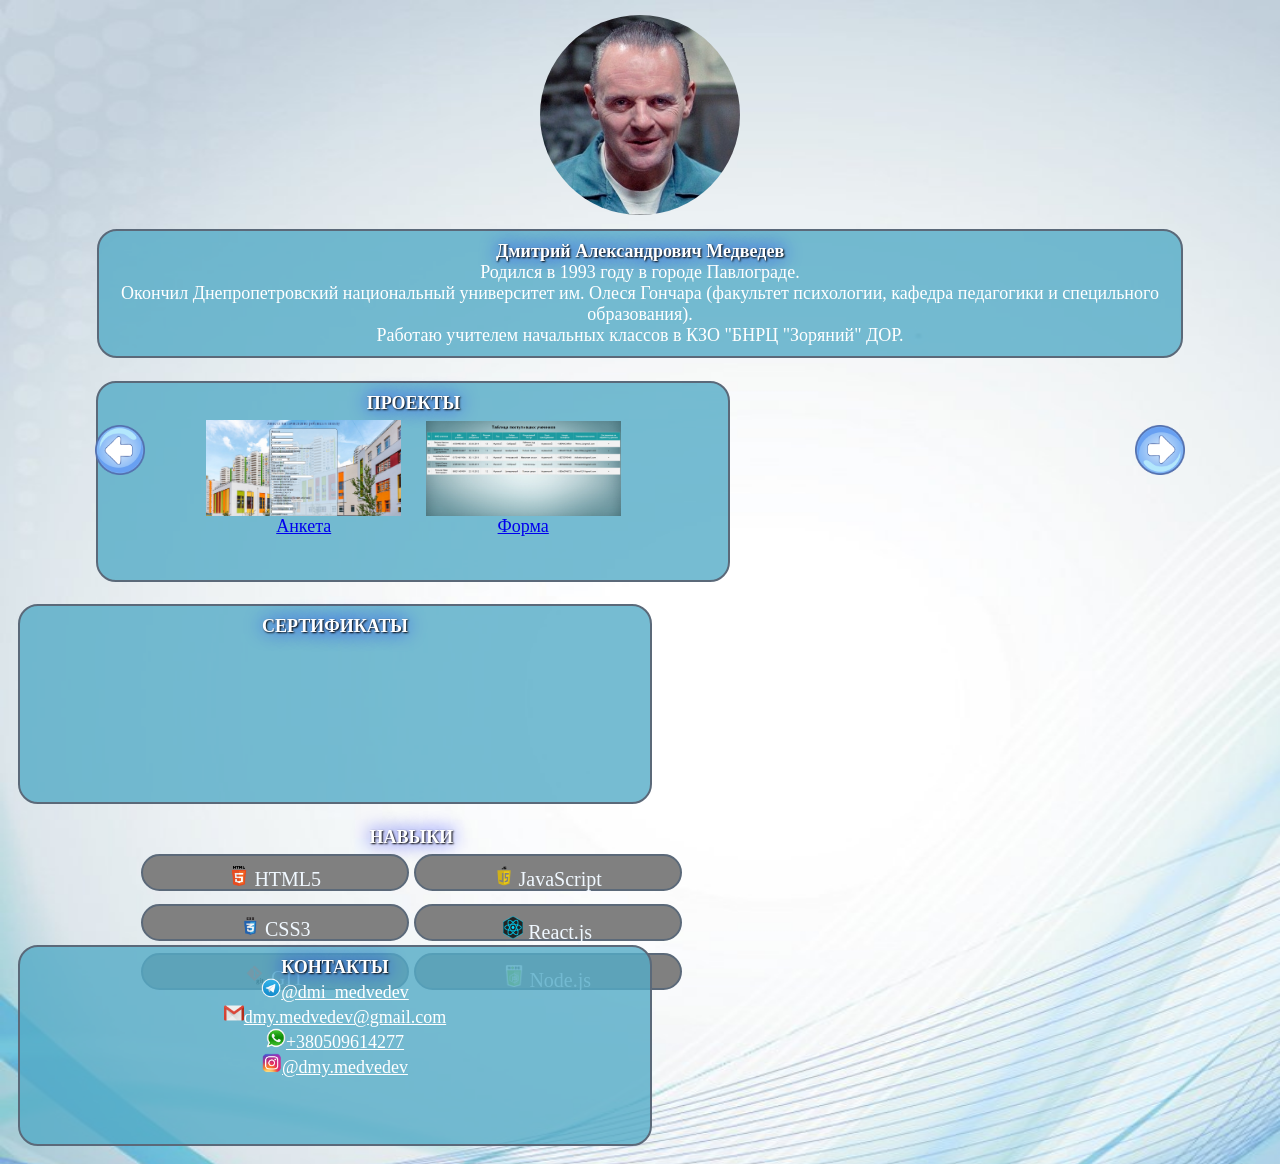
<file: index.html>
<html lang="en">
<head>
  <meta charset="UTF-8">
  <meta http-equiv="X-UA-Compatible" content="IE=edge">
  <meta name="viewport" content="width=device-width, initial-scale=1.0">
  <title>Portfolio</title>
  <link href="style/style.css" rel="stylesheet">
</head>
<body>
    <div class="photo">
      <img src="./images/lecter.jpg" class="photo" alt="photo">
    </div>
    <div class="myself">
      <span class="heading shadowtext">Дмитрий Александрович Медведев</span><br>
      <span>
        Родился в 1993 году в городе Павлограде. <br>
        Окончил Днепропетровский национальный университет им. Олеся Гончара 
        (факультет психологии, кафедра педагогики и специльного образования). <br>
        Работаю учителем начальных классов в КЗО "БНРЦ "Зоряний" ДОР.
      </span>
    </div>
    <div class="pnc">
      <div class="projects">
        <span class="heading shadowtext">ПРОЕКТЫ</span><br>
        <div class="ant"><a href="./projects/anketa.html" target="_blank">
          <img width="195" src="./images/anketa.jpg" alt="form"></a><br>
          <figcaption><a href="./projects/anketa.html" target="_blank">
            Анкета</a></figcaption></div>
         <div class="ant"><a href="./projects/tablitsa.html" target="_blank">
          <img width="195" src="./images/tablitsa.jpg" alt="table"></a><br>
          <figcaption><a href="./projects/tablitsa.html " target="_blank">
            Форма</a></figcaption></div>
      </div>
      <div class="certificates">
        <span class="heading shadowtext">СЕРТИФИКАТЫ</span>
      </div>
    </div>
    <div>
    <div class="skills">
      <div class="shadowtext heading">НАВЫКИ</div>
      <div class="box-left">
        <span class="inline"><img src="./images/logo/html5.png" width="20px" alt=""> HTML5</span>
        <span class="inline"><img src="./images/logo/js.png" width="20px" alt=""> JavaScript</span>
      </div>
      <div class="box-left">
        <span class="inline"><img src="./images/logo/css3.png" width="20px" alt=""> CSS3</span>
        <span class="inline"><img src="./images/logo/rjs.png" width="20px" alt=""> React.js</span>
      </div>
      <div class="box-left">
        <span class="inline"><img src="./images/logo/git.png" width="20px" alt=""> GIT</span>
        <span class="inline"><img src="./images/logo/njs.png" width="20px" alt=""> Node.js</span>
      </div>
      </div>
      <div class="box-right">
        <span class="heading shadowtext">КОНТАКТЫ</span>
        <div>
          <span class="decor"><img src="./images/contacts/tg.png" width="20" alt="">@dmi_medvedev</span><br>
          <span class="decor"><img src="./images/contacts/gmail.png" width="20" alt="">dmy.medvedev@gmail.com</span><br>
          <span class="decor"><img src="./images/contacts/whats.png" width="20" alt="">+380509614277</span><br>
          <span class="decor"><img src="./images/contacts/inst.png" width="20" alt="">@dmy.medvedev</span><br>
        </div>
      </div>
    </div>
    <div class="buttonright">
      <img src="./images/buttonright.png" width="50" alt="right">
    </div>
    <div class="buttonleft">
      <img src="./images/buttonleft.png" width="50" alt="left">
    </div>
</div>
</body>
</html>
</file>
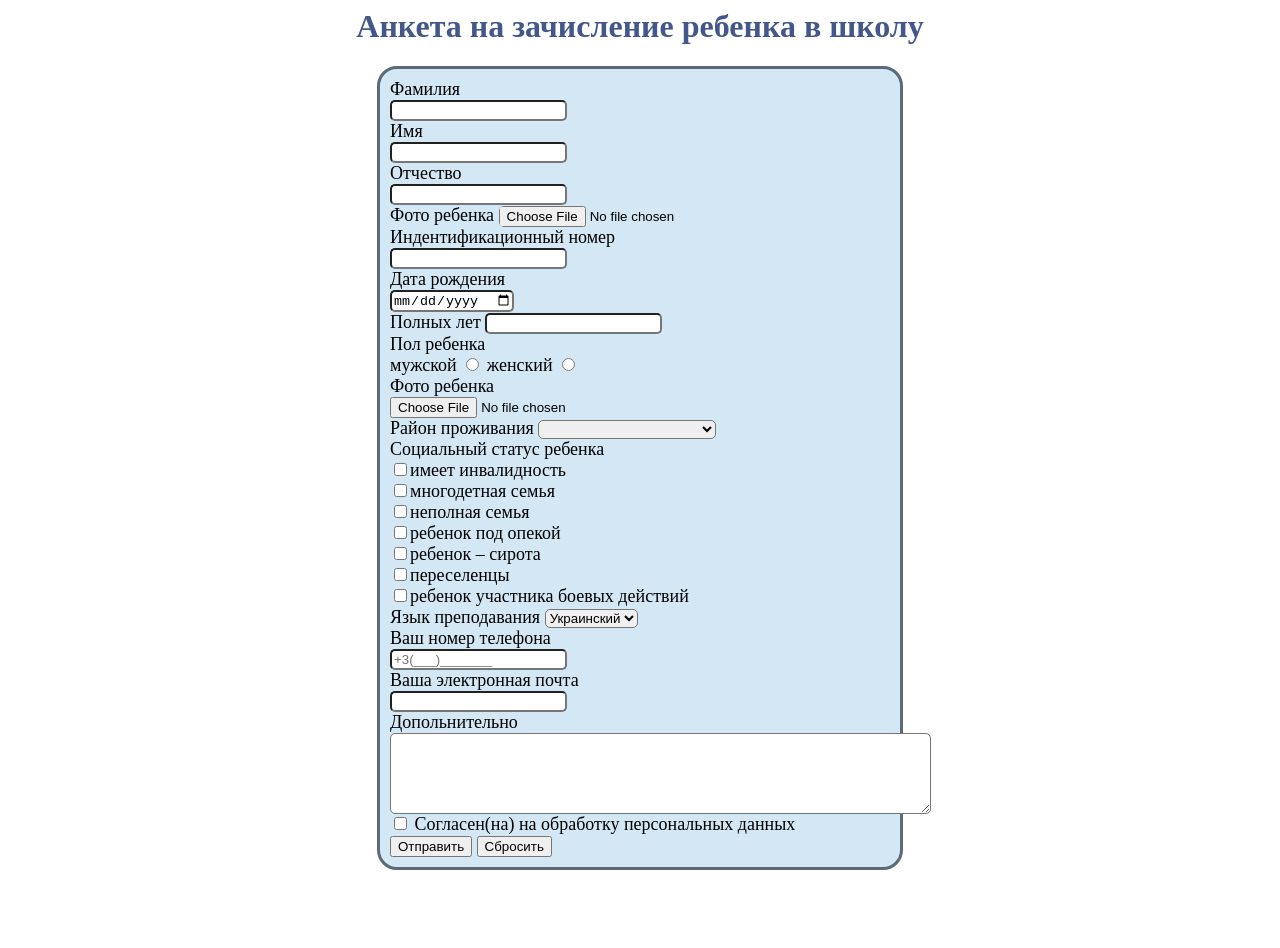
<file: projects/anketa.html>
<html lang="en">
<head>
    <meta charset="UTF-8">
    <meta http-equiv="X-UA-Compatible" content="IE=edge">
    <meta name="viewport" content="width=device-width, initial-scale=1.0">
    <title>Анкета на зачисление в школу</title>
      <style>
        body {
          background: url(https://loveopium.ru/content/2017/08/shkola/21.jpg) no-repeat;
          -webkit-background-size: 100%;
        }
        h1 { 
          text-align: center;
          color: rgb(68, 87, 139);
        }
        p { 
          font-size: large;
          text-align: center;
          color: rgb(255, 255, 255);
        }
        a {
          color: white;
        }
        #user {
          width: 40px;
        }
        .inputForm {   
          -webkit-border-radius: 5px;
        } 
      </style>
      <style type="text/css">
        #centerLayer {
          width: 500px;
          margin: 0 auto;
          border: 3px solid #5b6979;
          border-radius: 20px/20px;
          background: rgba(202, 225, 243, 0.8);
          padding: 10px; 
          text-align: left; 
          font-size: large;
        }
      </style>
</head>
<body>
  <header>
      <h1>Анкета на зачисление ребенка в школу</h1>
  </header>
    <section id="centerLayer">
      <label for="">Фамилия</label><br>
        <input type="text" class="inputForm"><br>
      <label for="">Имя</label><br>
        <input type="text" class="inputForm"><br>
      <label for="">Отчество</label><br>
        <input type="text" class="inputForm"><br>
      <label >Фото ребенка</label>
        <input class="inputForm" type="file" accept=".png, .jpg, .jpeg">
      <label for="">Индентификационный номер</label><br>
        <input type="password" class="inputForm"><br>
      <label for="">Дата рождения<br>
        <input type="date" class="inputForm"><br>
      <label for="">Полных лет</label>
        <input type="number" class="inputForm"><br>
      <label for="">Пол ребенка<br>мужской</label>
        <input name="gender" type="radio" value="male">
      <label>женский</label>
        <input name="gender" type="radio" value="female"><br>
      <label >Фото ребенка</label><br>
        <input name="photo" type="file" accept=".png, .jpg, .jpeg"><br>
      <label for="">Район проживания</label>
        <select class="inputForm">
          <option value="">      </option>
          <option value="">Амур-Нижнеднепровский</option>
          <option value="">Шевченковский</option>
          <option value="">Соборный</option>
          <option value="">Индустриальный</option>
          <option value="">Центральный</option>
          <option value="">Чечеловский</option>
          <option value="">Новокодацкий</option>
          <option value="">Самарский</option>
        </select><br>
      <label>Социальный статус ребенка</label><br>
        <input type="checkbox"><label>имеет инвалидность</label><br>
        <input type="checkbox"><label>многодетная семья</label><br>
        <input type="checkbox"><label>неполная семья</label><br>
        <input type="checkbox"><label>ребенок под опекой</label><br>
        <input type="checkbox"><label>ребенок – сирота</label><br>
        <input type="checkbox"><label>переселенцы</label><br>
        <input type="checkbox"><label>ребенок участника боевых действий</label><br>
      <label>Язык преподавания</label>
        <select class="inputForm">
          <option value="">Украинский</option>
          <option value="">Русский</option>
        </select><br>
      <label for="">Ваш номер телефона</label><br>
        <input class="inputForm" type="tel" id="" name="" placeholder="+3(___)_______" 
        pattern="[0-9]{3}-[0-9]{2}-[0-9]{3}" required><br>
      <label for="email">Ваша электронная почта</label><br>
        <input class="inputForm" type="email" id="email" name="email"><br>
      <label for="">Допольнительно</label><br>
        <textarea class="inputForm" name="" rows="5" cols="65">
        </textarea><br>
        <input type="checkbox">
      <label for="age">Согласен(на) на обработку персональных данных</label><br>
        <button type="button" onclick="alert('Спасибо!')">Отправить</button>
        <input type="reset" value="Сбросить">
    </section>
  <footer>
    <p>
      <a href="mailto:topschool@gmail.com"> Наша почта </a><br>
      <a href="telto:+380501234567"> Наш телефон </a>
    </p>
  </footer>
</body>
</html>
</file>
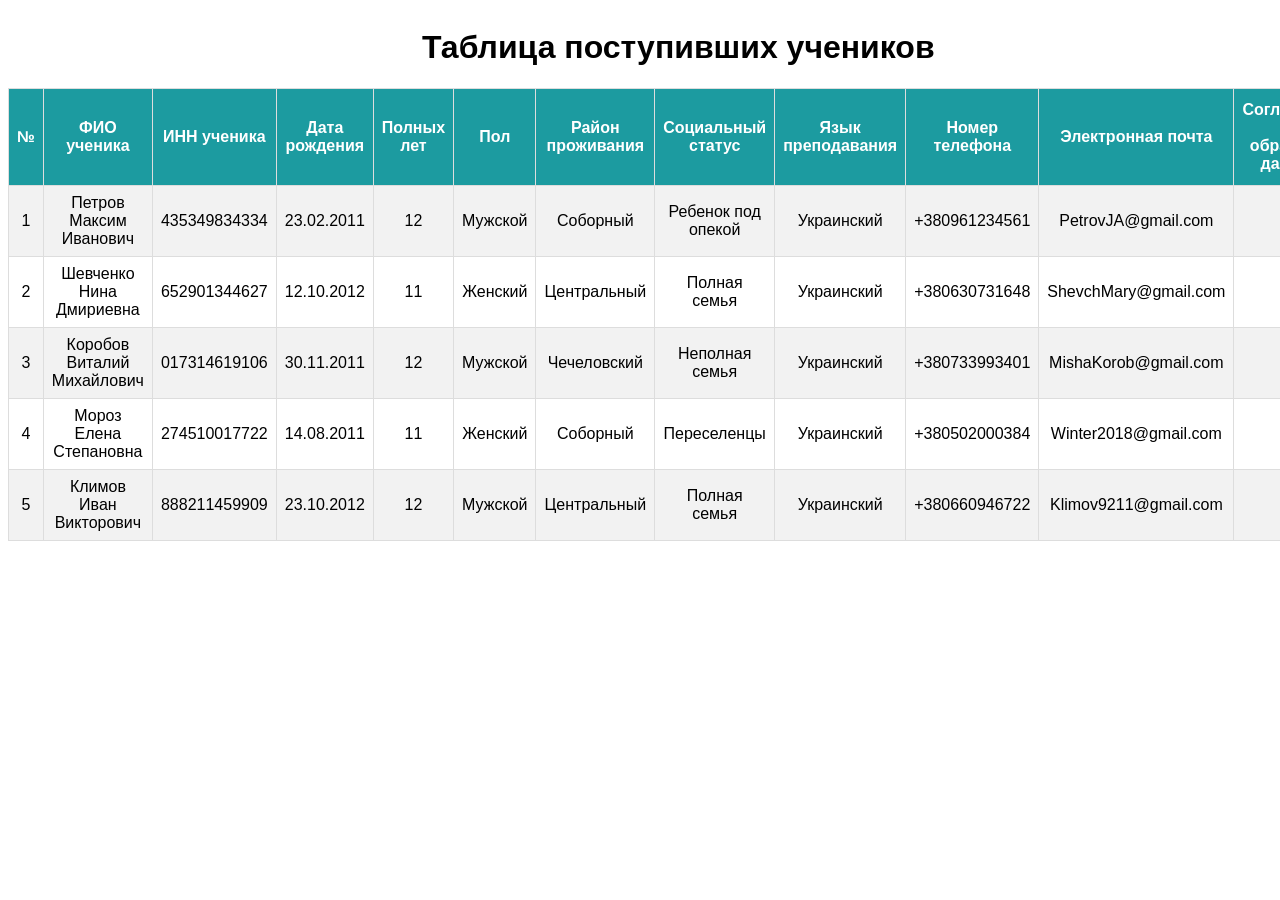
<file: projects/tablitsa.html>
<html lang="en">
<head>
    <meta charset="UTF-8">
    <meta http-equiv="X-UA-Compatible" content="IE=edge">
    <meta name="viewport" content="width=device-width, initial-scale=1.0">
    <title>Таблица</title>
    <style>
        body {
          background: url(https://krot.info/uploads/posts/2020-10/1603481590_27-p-neitralnii-fon-38.jpg) no-repeat;
          -webkit-background-size: 100%;
        } 
        #pupils {
            font-family: "Trebuchet MS", Arial, Helvetica, sans-serif;
            border-collapse: collapse;
            width: 100%;
        }
        #pupils td, #pupils th {
            border: 1px solid #ddd;
            padding: 8px;
        }
        #pupils tr:nth-child(even){background-color: #f2f2f2;}

        #pupils tr:hover {background-color: #ddd;}

        #pupils th {
            padding-top: 12px;
            padding-bottom: 12px;
            text-align: center;
            background-color: #1c9ba0;
            color: white;
        }
      </style>
</head>
<body>
    <table id="pupils" align="center" border="1">
        <caption><h1>Таблица поступивших учеников</h1></caption>
        <tr>
            <th>№</th>
            <th>ФИО ученика</th>
            <th>ИНН ученика</th>
            <th>Дата рождения</th>
            <th>Полных лет</th>
            <th>Пол</th>
            <th>Район проживания</th>
            <th>Социальный статус</th>
            <th>Язык преподавания</th>
            <th>Номер телефона</th>
            <th>Электронная почта</th>
            <th>Соглашение на обработку данных</th>
        </tr>
        <tr align="center"><td>1</td><td>Петров Максим Иванович</td><td>435349834334</td>
            <td>23.02.2011</td><td>12</td><td>Мужской</td><td>Соборный</td><td>Ребенок под опекой</td>
            <td>Украинский</td><td>+380961234561</td><td>PetrovJA@gmail.com</td><td>+</td>
        </tr>
        <tr align="center"><td>2</td><td>Шевченко Нина Дмириевна</td><td>652901344627</td
            ><td>12.10.2012</td><td>11</td><td>Женский</td><td>Центральный</td><td>Полная семья</td>
            <td>Украинский</td><td>+380630731648</td><td>ShevchMary@gmail.com</td><td>+</td>
        </tr>
        <tr align="center"><td>3</td><td>Коробов Виталий Михайлович</td><td>017314619106</td>
            <td>30.11.2011</td><td>12</td><td>Мужской</td><td>Чечеловский</td><td>Неполная семья</td>
            <td>Украинский</td><td>+380733993401</td><td>MishaKorob@gmail.com</td><td>+</td>
        </tr>
        <tr align="center"><td>4</td><td>Мороз Елена Степановна</td><td>274510017722</td>
            <td>14.08.2011</td><td>11</td><td>Женский</td><td>Соборный</td><td>Переселенцы</td>
            <td>Украинский</td><td>+380502000384</td><td>Winter2018@gmail.com</td><td>+</td>
        </tr>
        <tr align="center"><td>5</td><td>Климов Иван Викторович</td><td>888211459909</td>
            <td>23.10.2012</td><td>12</td><td>Мужской</td><td>Центральный</td><td>Полная семья</td>
            <td>Украинский</td><td>+380660946722</td><td>Klimov9211@gmail.com</td><td>+</td>
        </tr>
    </table>
</body>
</html>
</file>
<file: style/style.css>
body {
  background-image:url(../images/background.jpg);
  background-repeat: no-repeat;
  -webkit-background-size: 120%;
  font-family: 'Times New Roman', Times, serif;
  font-size: 18px;
  line-height: center;
  color: rgb(255, 255, 255);
}

.heading {
  font-weight: bold;
}
.shadowtext {
    text-shadow: 1px 1px 2px rgb(0, 0, 0), 0 0 1em rgb(0, 26, 255);
    color: white;
}

.photo {
  margin: 1% auto;
  width: 200px;
  border-radius: 100%;
}

.myself {
  background-color: rgba(84, 172, 199, 0.8);
  text-align: center;
  width: 84%;
  margin: 1% auto;
  padding: 10px 10px 10px 10px; /* top right bottom left */
  border: 2px solid rgb(91, 105, 121);
  border-radius: 20px/20px; 
}

.pnc {
  display: block;
  margin: 1% auto;
}

.projects {
  display: inline-block;
  text-align: center;
  height: 20%;
  width: 610px;
  vertical-align: top;
  margin: 10px 10px 12px 7%;
  padding: 10px;
  background-color: rgb(84, 172, 199, 0.8);
  border: 2px solid rgb(91, 105, 121);
  border-radius: 20px/20px; 
}

.ant {
  display: inline-block;
  margin: 1% 10px 0 10px;
}

.certificates {
  display: inline-block; 
  text-align: center;
  height: 20%;
  width: 610px;
  vertical-align: top;
  margin: 10px 7% 10px 10px;
  padding: 10px;
  background-color: rgb(84, 172, 199, 0.8);
  border: 2px solid rgb(91, 105, 121);
  border-radius: 20px/20px;
}

.project {
  display: inline-block;
}

.skills {
  display: inline-block;
  text-align: center;
  height: 10%;
  width: 610px;
  vertical-align: top;
  margin: 0px 10px 10px 7%;
  padding: 0 10px 10px 10px;
}

.inline {
  display: inline-block;
  text-align: center;
  vertical-align: middle;
  background-color: rgb(128, 128, 128);  
  color: rgb(240, 248, 255);
  font-size: 20px;
  height: 15%;
  width: 40%;
  margin-top: 1%;
  margin-bottom: 1%;
  padding: 10px 10px 10px 10px; /* top right bottom left */
  border: 2px solid rgb(91, 105, 121);
  border-radius: 20px/20px; 
}

.box-right {
  display: inline-block; 
  text-align: center;
  height: 20%;
  width: 610px;
  vertical-align: top;
  margin: 10px 7% 10px 10px;
  padding: 10px;
  background-color: rgb(84, 172, 199, 0.8);
  border: 2px solid rgb(91, 105, 121);
  border-radius: 20px/20px;
}

.decor {
  text-decoration: underline;
}

.buttonright {
  position: absolute;
  right: 95;
  top: 425;
}

.buttonleft {
  position: absolute;
  left: 95;
  top: 425;
}
</file>
